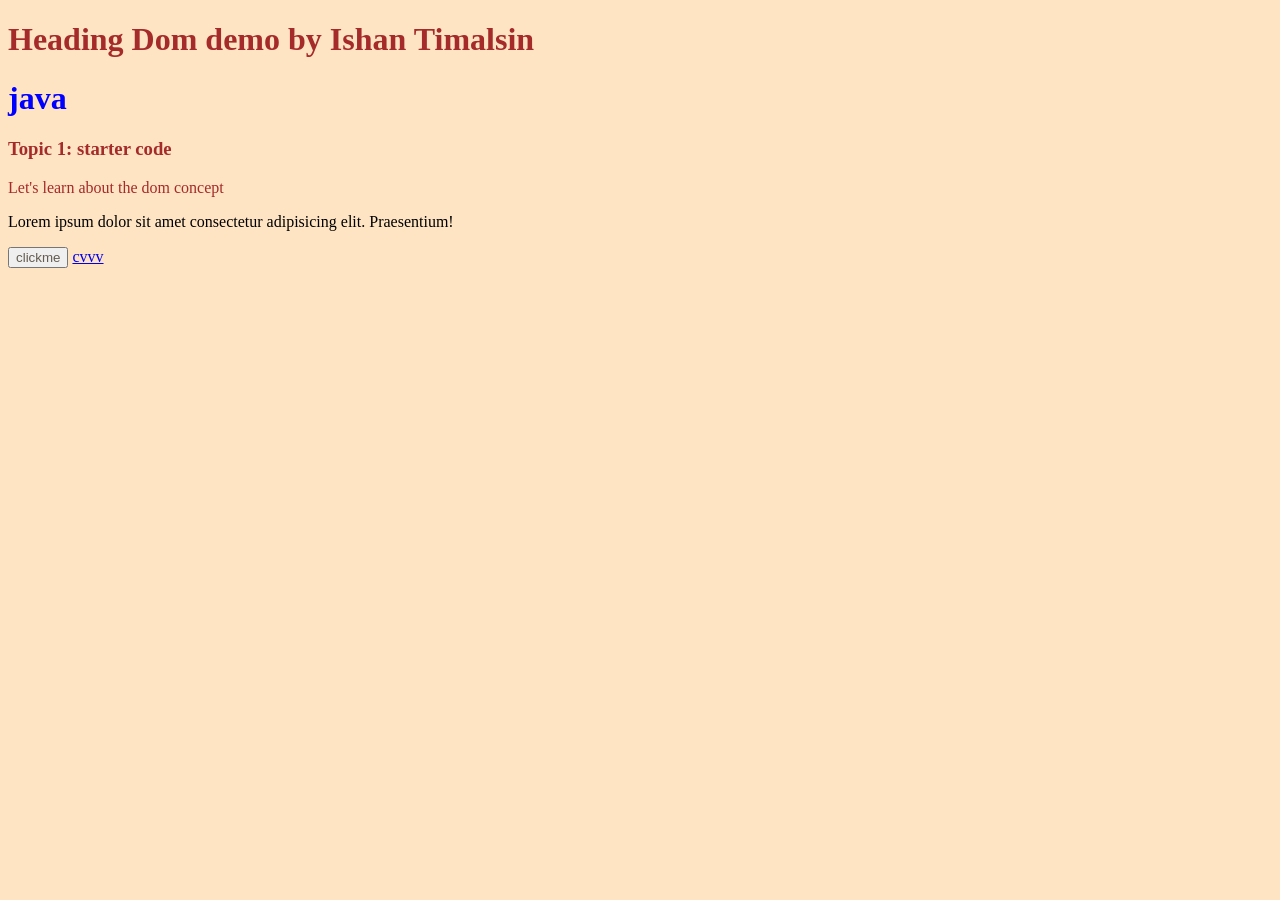
<file: DOM/index.html>
<!DOCTYPE html>
<html lang="en">
<head>
    <meta charset="UTF-8">
    <meta name="viewport" content="width=device-width, initial-scale=1.0">
    <title>Ishan Timalsina</title>
    <link rel="stylesheet" href="style.css">
</head>
<body>
    <h1 id="heading" class="hero">Heading Dom demo by Ishan Timalsin
        <h1 id ="h2">java </h1>
    <h3 class ="hero">Topic 1: starter code</h3>
    <p class="hero">Let's learn about the dom concept </p>
<p>Lorem ipsum dolor sit amet consectetur adipisicing elit. Praesentium!</p>
    <button class="b">clickme</button>
    <a href="index2.html">cvvv</a>

<script src="script.js"></script>
</body>


</html>
</file>
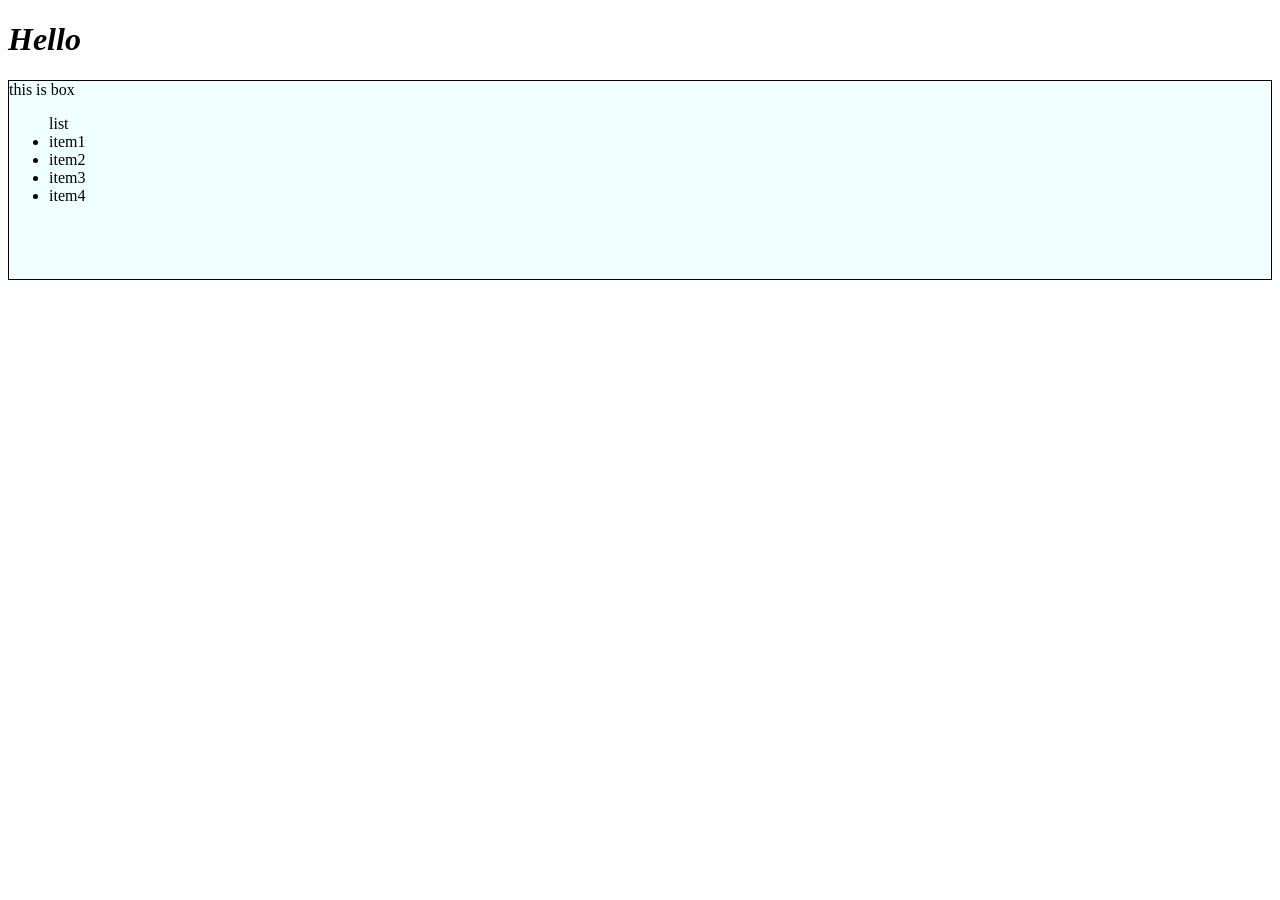
<file: DOM2/index.html>
<!DOCTYPE html>
<html lang="en">
<head>
    <meta charset="UTF-8">
    <meta name="viewport" content="width=device-width, initial-scale=1.0">
    <title>Document</title>
    <link rel="stylesheet" href="style.css">
</head>
<body>
  
   <div id="box" name="Jsdiv">this is box
    <ul>list
        <li>item1</li>
        <li>item2</li>
        <li>item3</li>
        <li>item4</li>
    </ul>
   </div>   
    <p class="para">This is a simple line</p>
    
    
    
    
    
    
    
    
    
    
    
    
    
    
    
    
    
    
    
    
    
    
    
    
    
    
    
    
    
    
    
    
    
    
    
    
    
    
    <script src="script.js"></script>
     
</body>
</html>
</file>
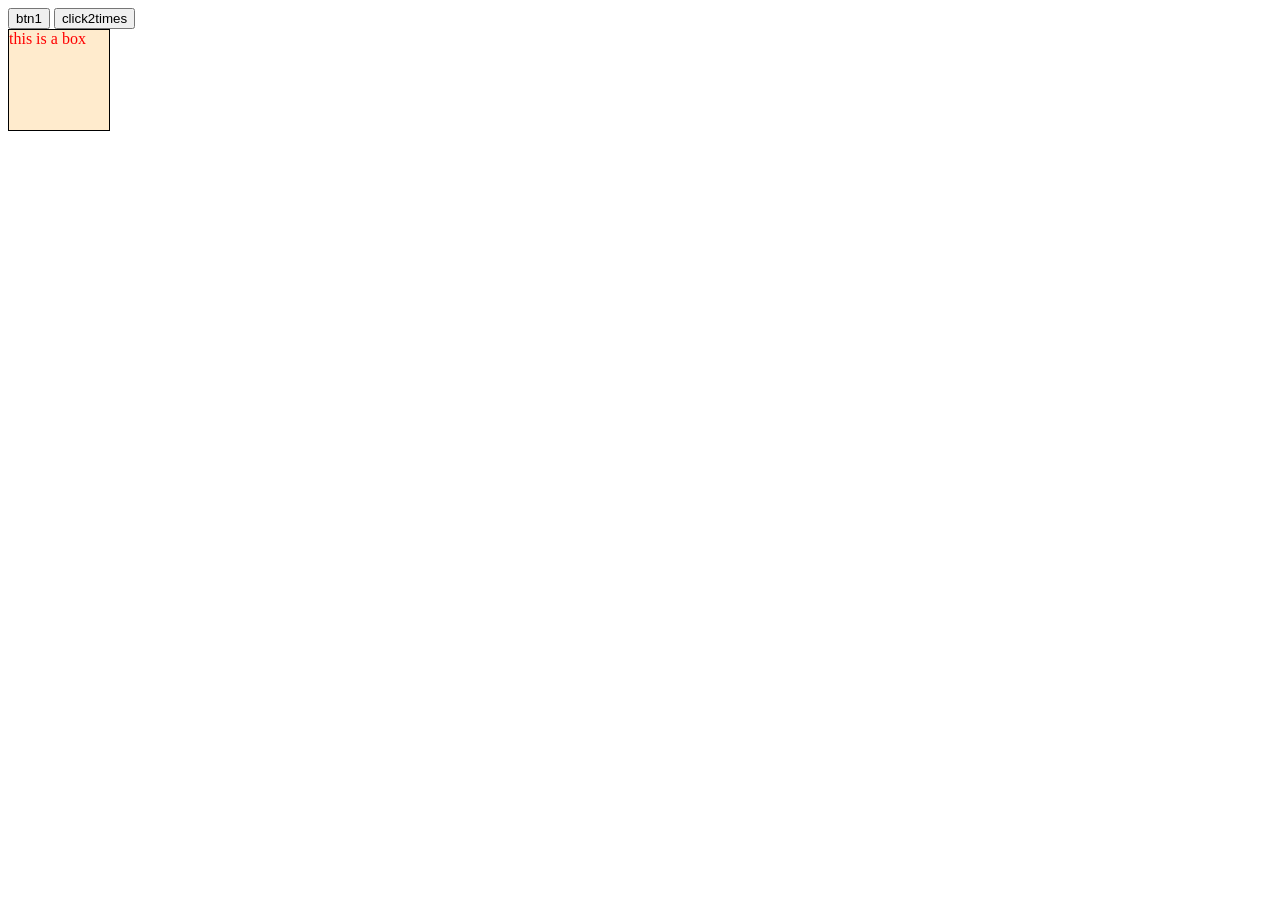
<file: Event/index.html>
<!DOCTYPE html>
<html lang="en">
<head>
    <meta charset="UTF-8">
    <meta name="viewport" content="width=device-width, initial-scale=1.0">
    <title>Document</title>
    <link rel="stylesheet" href="style.css">
</head>
<body>
    
   <button id="btn1" onclick="console.log('button was clickeed');">btn1</button>
   <button ondblclick="console.log('button was clickeed')"">click2times</button>
    <div>
        this is a box
    </div>
















    <script src="script.js"></script>
</body>
</html>
</file>
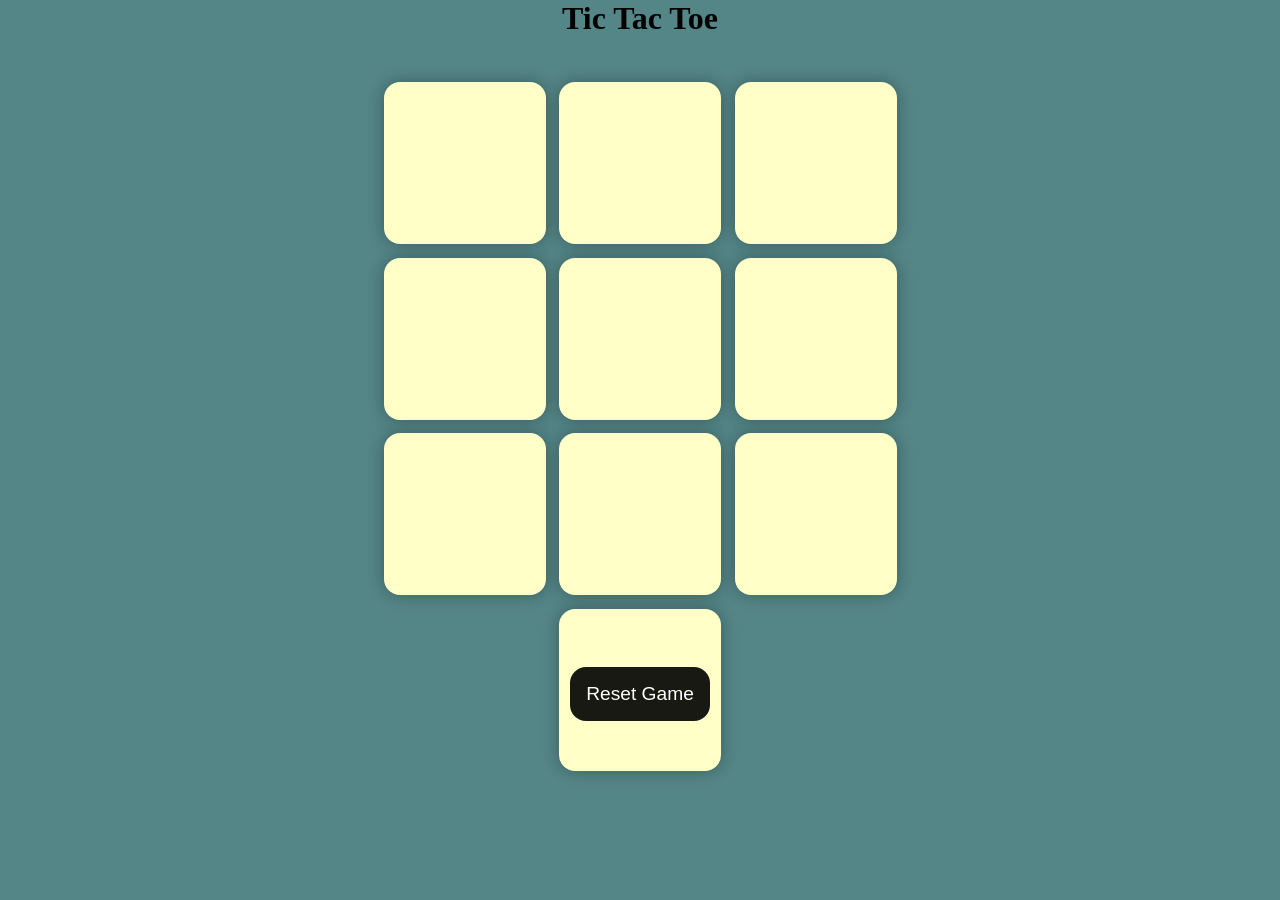
<file: tictacto/index.html>
<!DOCTYPE html>
<html lang="en">
<head>
    <meta charset="UTF-8">
    <meta name="viewport" content="width=device-width, initial-scale=1.0">
    <title>Tic-Tac-Toe</title>
    <link rel="stylesheet" href="style.css">

</head>
<body>
    <div class="msg-container hide">
        <p class="msg">Winnner</p>
        <button id ="new-btn">Newgame Game</button>
    </div>

   <main>
    <h1>Tic Tac Toe</h1>
    <div class="container">
    <div class="game">
        <button class="box"></button>
        <button class="box"></button>
        <button class="box"></button>
        <button class="box"></button>
        <button class="box"></button>
        <button class="box"></button>
        <button class="box"></button>
        <button class="box"></button>
        <button class="box"></button>
        <button class="box"></button>
    </div></div>
    <button id ="reset-btn">Reset Game</button>
   </main>
    <script src="script.js"></script>
</body>
</html>
</file>
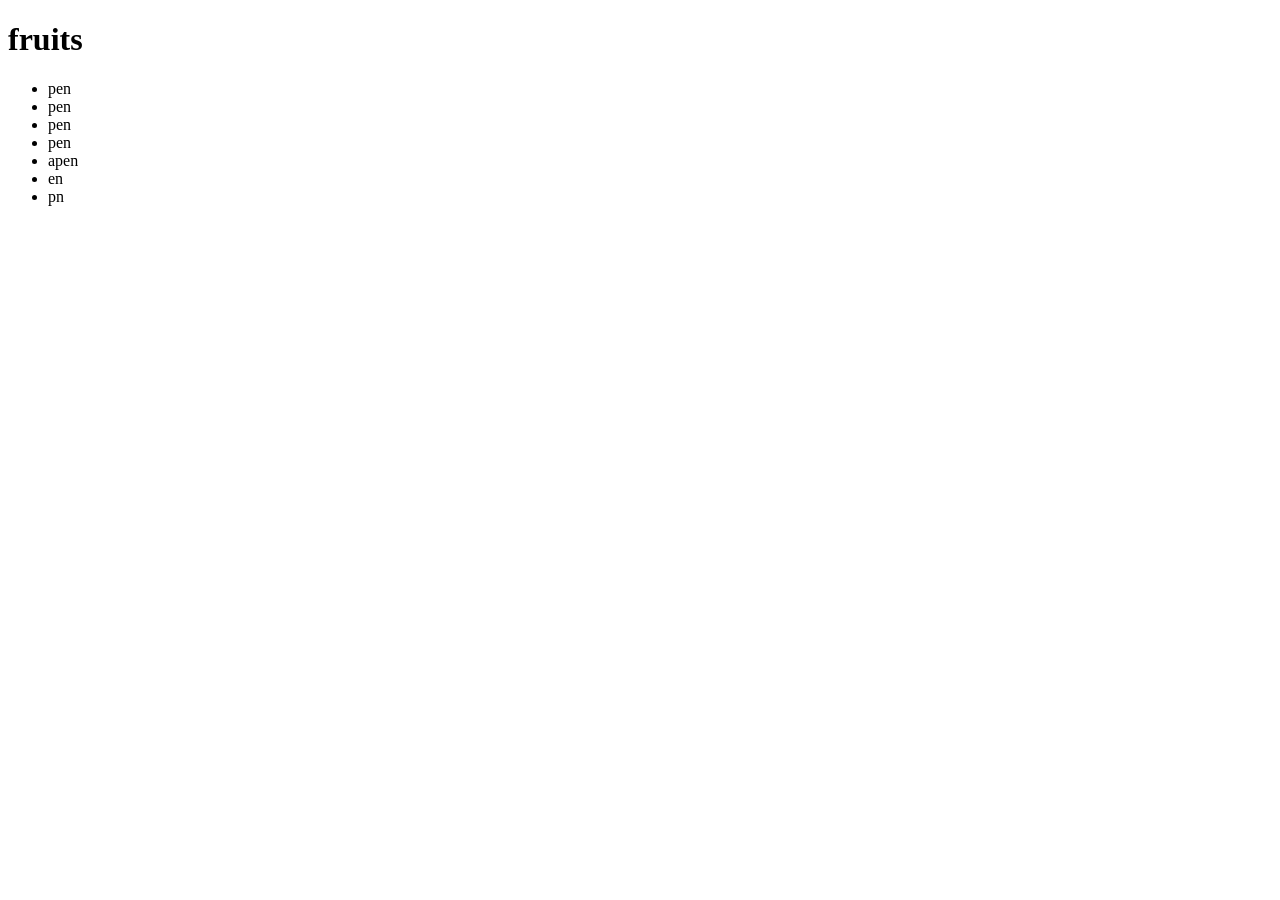
<file: DOM/index2.html>
<!DOCTYPE html>
<html lang="en">
<head>
    <meta charset="UTF-8">
    <meta name="viewport" content="width=device-width, initial-scale=1.0">
    <title>Document</title>
</head>
<body>
    <div>
        <h1>fruits

        </h1>
        <ul>
            <li>pen</li>
            <li>pen</li>
            <li>pen</li>
            <li>pen</li>
            <li>apen</li>
            <li>en</li>
            <li>pn</li>
        </ul>
        <script src="scirpt2.js"></script>
    </div>
</body>
</html>
</file>
<file: DOM/style.css>
#h2{
    color:blue;
    text-decoration: double;
}
body{
    background-color: bisque;
}
button{
    color: rgb(100, 92, 80);
}
.hero{
    color:brown;
    
}
</file>
<file: DOM2/style.css>
#box{
    height: 200px;
 box-sizing: border-box;
    background-color: azure;
    border: 1px solid black;\
}
</file>
<file: Event/style.css>
div{
    height: 100px;
background-color: blanchedalmond;
color: red;
border: 1px solid black;

    width: 100px;
}
</file>
<file: tictacto/style.css>
*{
    margin: 0;
    padding: 0;
}
body{
    background-color:#548587;
    text-align: center;
}
.container{
    height: 70vh;
    display: flex;
    justify-content: center;
    align-items: center;

}
.game{
    height:60vmin;
    width: 60vmin;
    display: flex;
    flex-wrap: wrap;
    justify-content: center;
    align-items: center;
    gap:1.5vmin;
}
.box{
    height:18vmin;
    width:18vmin;
    border-radius: 1rem;
    border: none;
    box-shadow:  0 0 1rem rgba(0,0,0,0.3);
    font-size: 8vmin;
    color: #b04031;
    background-color: #ffffc7;
}
#reset-btn{
    padding: 1rem;
    font-size: 1.2rem;
    background-color: #191913;
    color:#fff;
     border-radius: 1rem;
     border:none;
}
#new-btn{
    padding: 1rem;
    font-size: 1.2rem;
    background-color: #191913;
    color:#fff;
     border-radius: 1rem;
     border:none;
}
#msg{
    color:#ffffc7;
    font-size: 5vmin;
}
.msg-container{
    height: 30vmin;
}
.hide{
    display: none;
}
</file>
